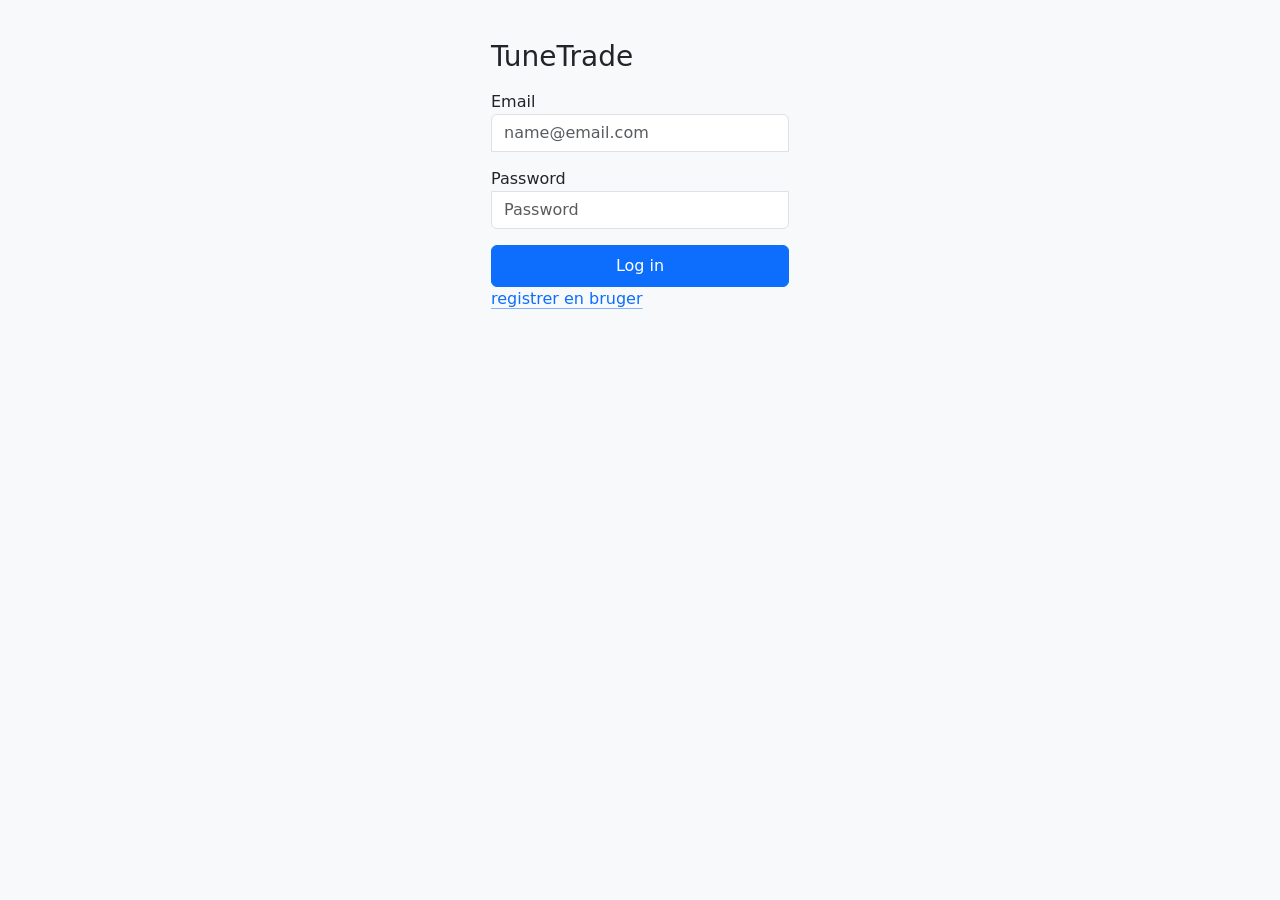
<file: chat.html>
<!DOCTYPE html>
<html lang="en">
<head>
    <meta charset="UTF-8">
    <meta name="viewport" content="width=device-width, initial-scale=1.0">
    <title>TuneTrade</title>
    <link href="https://maxcdn.bootstrapcdn.com/bootstrap/4.5.2/css/bootstrap.min.css" rel="stylesheet">
    <link href="https://cdn.jsdelivr.net/npm/bootstrap@5.3.3/dist/css/bootstrap.min.css" rel="stylesheet" integrity="sha384-QWTKZyjpPEjISv5WaRU9OFeRpok6YctnYmDr5pNlyT2bRjXh0JMhjY6hW+ALEwIH" crossorigin="anonymous">
    <script src="https://cdn.jsdelivr.net/npm/bootstrap@5.3.3/dist/js/bootstrap.bundle.min.js" integrity="sha384-YvpcrYf0tY3lHB60NNkmXc5s9fDVZLESaAA55NDzOxhy9GkcIdslK1eN7N6jIeHz" crossorigin="anonymous"></script>
    <script src="https://ajax.googleapis.com/ajax/libs/jquery/3.7.1/jquery.min.js"></script>
    <script src="./Chat/script.js"></script>
    <script src="autoload.js"></script>
    <link rel="stylesheet" href="./Chat/style.css">
    <header></header>
</head>
<body onload="onBodyLoad()">
    <navbar></navbar>
    <div class="d-flex h-100">
          <div class="col-md-3 sidebar">
              <h5 class="text-center">Chats</h5>
              <div id="chat-list"></div>
          </div>
          <div class="col-md-9 d-flex flex-column" style="height: 90vh;">
              <div class="flex-grow-1 p-4 overflow-auto" id="chat">

                  
              </div>
              <div class="bg-secondary p-4">
                  <input id="message" type="text" placeholder="Type a message..." class="form-control mb-2">
                  <div id="send-message-btn">

                  </div>
                  <!-- <button onclick="send" class="btn btn-primary w-100">Send</button> -->
              </div>
          </div>
  </div>
</body>
</html>
</file>
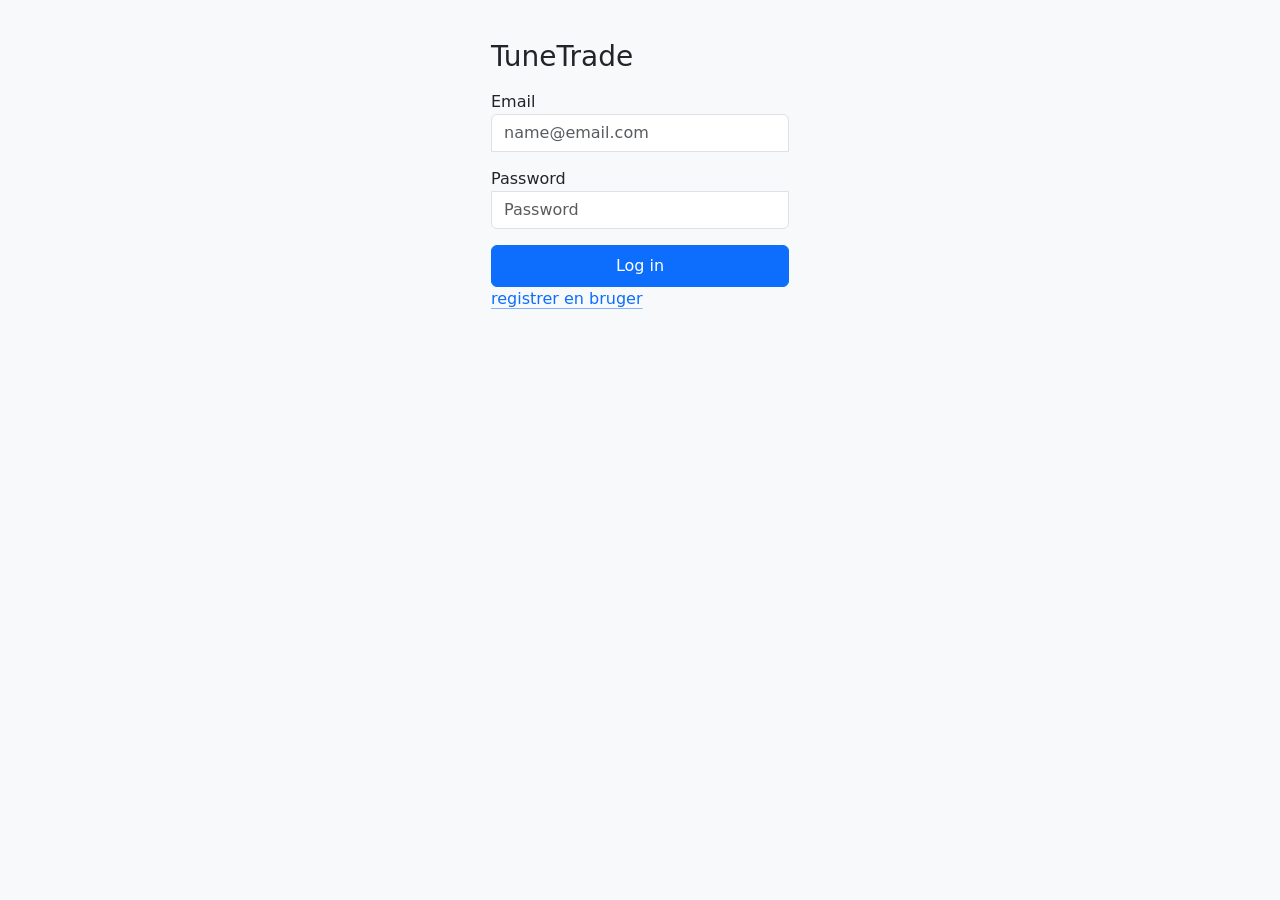
<file: login.html>
<!DOCTYPE html>
<html lang="en">
<head>
    <meta charset="UTF-8">
    <meta name="viewport" content="width=device-width, initial-scale=1.0">
    <title>TuneTrade</title>

    <link href="https://cdn.jsdelivr.net/npm/bootstrap@5.3.3/dist/css/bootstrap.min.css" rel="stylesheet" integrity="sha384-QWTKZyjpPEjISv5WaRU9OFeRpok6YctnYmDr5pNlyT2bRjXh0JMhjY6hW+ALEwIH" crossorigin="anonymous">
    <script src="https://cdn.jsdelivr.net/npm/bootstrap@5.3.3/dist/js/bootstrap.bundle.min.js" integrity="sha384-YvpcrYf0tY3lHB60NNkmXc5s9fDVZLESaAA55NDzOxhy9GkcIdslK1eN7N6jIeHz" crossorigin="anonymous"></script>
    <script src="https://ajax.googleapis.com/ajax/libs/jquery/3.7.1/jquery.min.js"></script>

    <link rel="stylesheet" href="/login/style.css">
    <script src="./login/script.js"></script>
</head>
<body class="d-flex align-items-center py-4 bg-body-tertiary">
   <main class="form-signin w-100 m-auto">
    <form>
        <h1 class="h3 mb-3 fw-normal">TuneTrade</h1>
        <div class="mb-3">
            <label for="floatingInput"> Email</label>
            <input type="email" class="form-control" id="floatingInput" placeholder="name@email.com">

        </div>
        <div class="mb-3">           
            <label for="floatingPassword">Password</label>
            <input type="password" class="form-control" id="floatingPassword" placeholder="Password">

        </div>
        <button onclick="login(window.event||event);" class="btn btn-primary w-100 py-2" type="submit" id="submit">Log in</button>
        <a href="register.html" class="icon-link">
            registrer en bruger
        </a>
    </form>
   </main> 
</body>
</html>
</file>
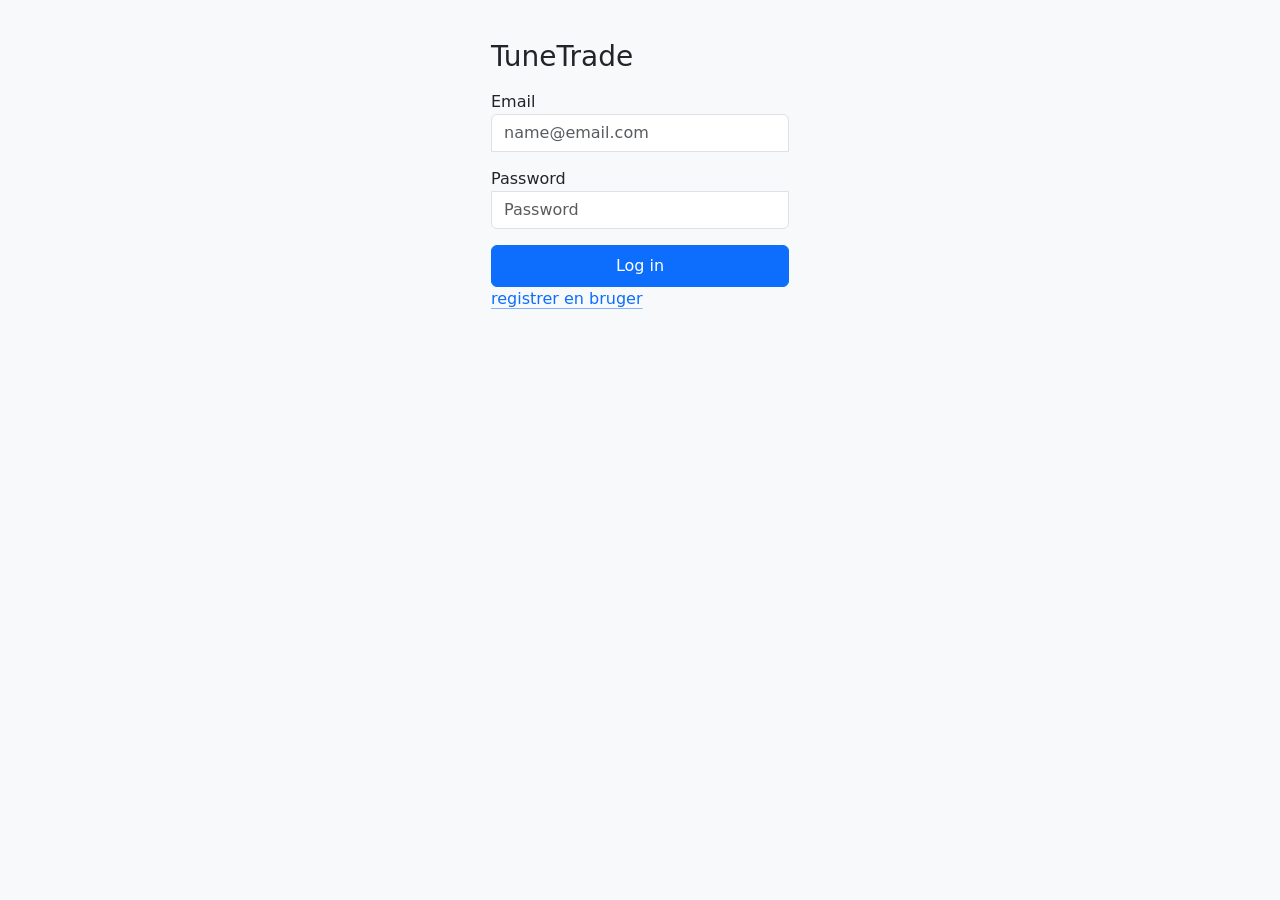
<file: profile.html>
<!DOCTYPE html>
<html lang="en">
<head>
    <meta charset="UTF-8">
    <meta name="viewport" content="width=device-width, initial-scale=1.0">
    <title>TuneTrade</title>
    <link rel="stylesheet" href="https://cdn.jsdelivr.net/npm/bootstrap-icons@1.3.0/font/bootstrap-icons.css">
    <link href="https://cdn.jsdelivr.net/npm/bootstrap@5.3.3/dist/css/bootstrap.min.css" rel="stylesheet" integrity="sha384-QWTKZyjpPEjISv5WaRU9OFeRpok6YctnYmDr5pNlyT2bRjXh0JMhjY6hW+ALEwIH" crossorigin="anonymous">
    <script src="https://cdn.jsdelivr.net/npm/bootstrap@5.3.3/dist/js/bootstrap.bundle.min.js" integrity="sha384-YvpcrYf0tY3lHB60NNkmXc5s9fDVZLESaAA55NDzOxhy9GkcIdslK1eN7N6jIeHz" crossorigin="anonymous"></script>
    <script src="https://ajax.googleapis.com/ajax/libs/jquery/3.7.1/jquery.min.js"></script>
    <script src="autoload.js"></script>
    <link rel="stylesheet" href="profile/style.css">
    <script src="profile/script.js"></script>
<header></header>
</head>
<body onload="onBodyLoad()">
    <navbar></navbar>
    <div id="edit-profile-btn-container">

    </div>
    <div class="container text-center">
        <h1 id="name"></h1>
        <h3 id="role"></h3>
        <h3 id="description"></h3>
    </div>
    

    <div class="container" style="margin-top: 65px;">
        <div class="row">
            <div class="col-md-12">
                <h5 class="text-center">
                    Tidslinje
                    <div id="add-timeline-point-btn"></div>
                </h5>
                <ul class="timeline" id="timeline">
                    <!-- <li class="event" data-date="12:30 - 1:00pm">
                        <h3>Registration</h3>
                        <p>Get here on time, it's first come first serve. Be late, get turned away.</p>
                    </li>
                    <li class="event" data-date="2:30 - 4:00pm">
                        <h3>Opening Ceremony</h3>
                        <p>Get ready for an exciting event, this will kick off in amazing fashion with MOP &amp; Busta Rhymes as an opening show.</p>
                    </li>
                    <li class="event" data-date="5:00 - 8:00pm">
                        <h3>Main Event</h3>
                        <p>This is where it all goes down. You will compete head to head with your friends and rivals. Get ready!</p>
                    </li>
                    <li class="event" data-date="8:30 - 9:30pm">
                        <h3>Closing Ceremony</h3>
                        <p>See how is the victor and who are the losers. The big stage is where the winners bask in their own glory.</p>
                    </li> -->
                </ul>
                        
            </div>
        </div>
    </div>

    <div class="modal fade" id="redigereProfilModal" tabindex="-1" aria-labelledby="redigereProfilModalLabel" aria-hidden="true">
        <div class="modal-dialog">
            <div class="modal-content">
                <div class="modal-header">
                    <h1 class="modal-title fs-5" id="redigereProfilModalLabel">redigere profil</h1>
                    <button type="button" class="btn-close" data-bs-dismiss="modal" aria-label="close"></button>
                </div>
                <div class="modal-body">
                    <form action="" method="post">
                        <div class="form-group">
                            <label for="updateName">navn</label>
                            <input type="updateName" class="form-control" id="updateName" placeholder="navn">
                        </div>
                        <div class="form-group">
                            <label for="updateRole">rolle</label>
                            <input type="updateRole" class="form-control" id="updateRole" placeholder="rolle">
                        </div>
                        <div class="form-group">
                            <label for="updateDescription">beskrivelse</label>
                            <input type="updateDescription" class="form-control" id="updateDescription" placeholder="beskrivelse">
                        </div>
                        <div class="modal-footer">
                            <button type="button" class="btn-close" data-bs-dismiss="modal" aria-label="close">luk</button>
                            <button onclick="updateProfile()" type="button" class="btn btn-primary">opdatere profil</button>
                        </div>
                    </form>
                </div>
            </div>
        </div>
    </div>
</body>
</html>
</file>
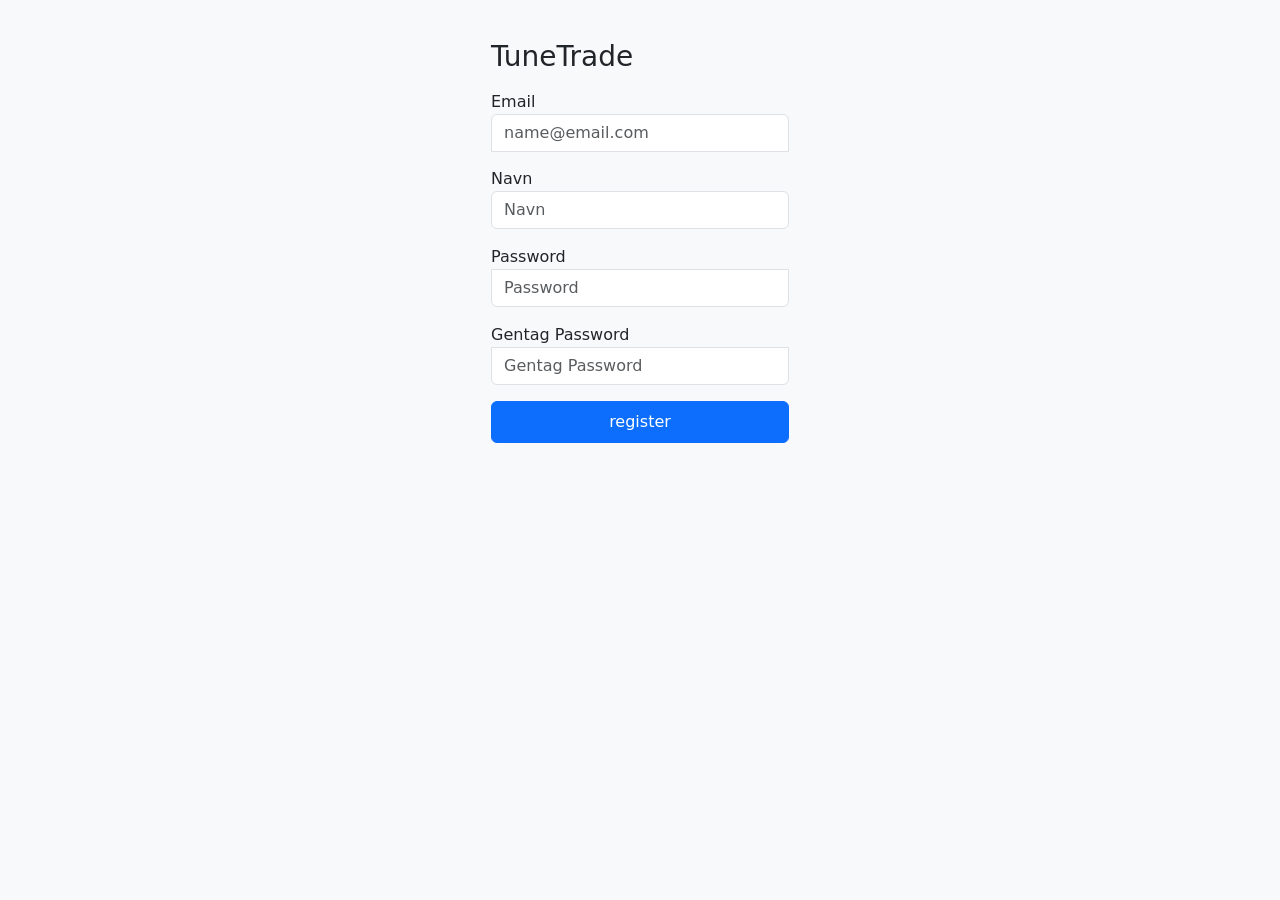
<file: register.html>
<!DOCTYPE html>
<html lang="en">
<head>
    <meta charset="UTF-8">
    <meta name="viewport" content="width=device-width, initial-scale=1.0">
    <title>Registering</title>
    <link href="https://cdn.jsdelivr.net/npm/bootstrap@5.3.3/dist/css/bootstrap.min.css" rel="stylesheet" integrity="sha384-QWTKZyjpPEjISv5WaRU9OFeRpok6YctnYmDr5pNlyT2bRjXh0JMhjY6hW+ALEwIH" crossorigin="anonymous">
    <script src="https://cdn.jsdelivr.net/npm/bootstrap@5.3.3/dist/js/bootstrap.bundle.min.js" integrity="sha384-YvpcrYf0tY3lHB60NNkmXc5s9fDVZLESaAA55NDzOxhy9GkcIdslK1eN7N6jIeHz" crossorigin="anonymous"></script>
    <script src="https://ajax.googleapis.com/ajax/libs/jquery/3.7.1/jquery.min.js"></script>

    <link rel="stylesheet" href="/register/style.css">
    <script src="/register/script.js"></script>

    <header></header>
</head>
<body class="d-flex align-items-center py-4 bg-body-tertiary">
   <main class="form-signin w-100 m-auto">
    <form>
        <h1 class="h3 mb-3 fw-normal">TuneTrade</h1>
        <div class="mb-3">
            <label for="floatingInput"> Email</label>
            <input type="email" class="form-control" id="floatingInput" placeholder="name@email.com">

        </div>
        <div class="mb-3">
            <label for="floatingInputName">Navn</label>
            <input type="text" class="form-control" id="floatingInputName" placeholder="Navn">
        </div>
        <div class="mb-3">           
            <label for="floatingPassword">Password</label>
            <input type="password" class="form-control" id="floatingPassword" placeholder="Password">

        </div>
        <div class="mb-3">           
            <label for="floatingPassword2">Gentag Password</label>
            <input type="password" class="form-control" id="floatingPassword2" placeholder="Gentag Password">

        </div>
        <button onclick="register(window.event||event);" class="btn btn-primary w-100 py-2" type="submit" id="submit">register</button>
    </form>
   </main> 
</body>
</html>
</file>
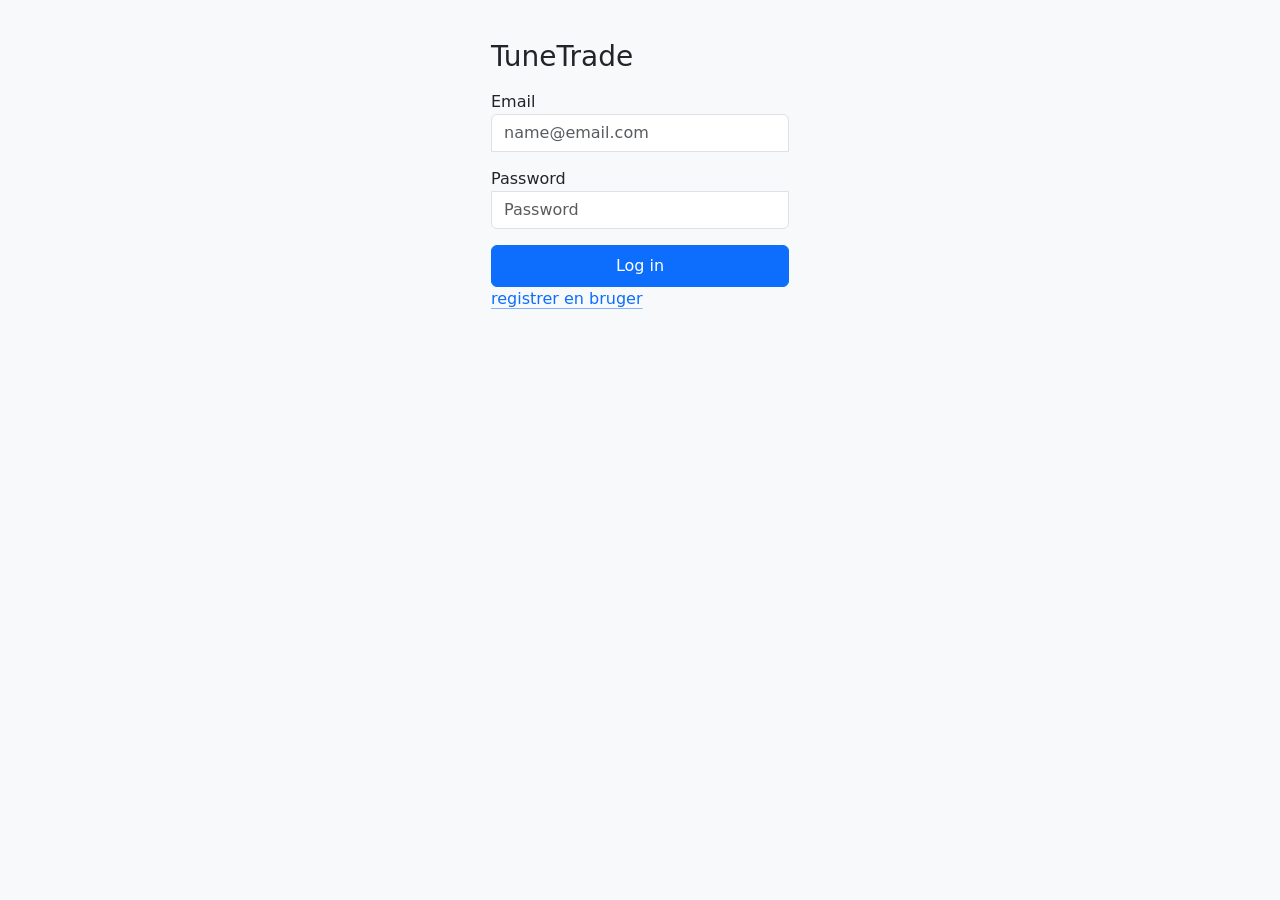
<file: shop.html>
<!DOCTYPE html>
<html lang="en">
<head>
    <meta charset="UTF-8">
    <meta name="viewport" content="width=device-width, initial-scale=1.0">
    <title>TuneTrade</title>
    <script src="./shop/script.js"></script>
    <source src="shop/style.css">

    <link href="https://cdn.jsdelivr.net/npm/bootstrap@5.3.3/dist/css/bootstrap.min.css" rel="stylesheet" integrity="sha384-QWTKZyjpPEjISv5WaRU9OFeRpok6YctnYmDr5pNlyT2bRjXh0JMhjY6hW+ALEwIH" crossorigin="anonymous">
    <script src="https://cdn.jsdelivr.net/npm/bootstrap@5.3.3/dist/js/bootstrap.bundle.min.js" integrity="sha384-YvpcrYf0tY3lHB60NNkmXc5s9fDVZLESaAA55NDzOxhy9GkcIdslK1eN7N6jIeHz" crossorigin="anonymous"></script>
    <script src="https://ajax.googleapis.com/ajax/libs/jquery/3.7.1/jquery.min.js"></script>
    <link rel="stylesheet" href="https://cdn.jsdelivr.net/npm/bootstrap-icons@1.3.0/font/bootstrap-icons.css">
    <script src="autoload.js"></script>
</head>
<body onload="onLoad()">
    <navbar></navbar>

    <!-- Button trigger modal -->
    <div class="container">
        <button type="button" class="btn btn-primary mt-2" data-bs-toggle="modal" data-bs-target="#createPostModal">
            Opret Salgsopslag
        </button>
    </div>
    
    <!-- Modal -->
    <div class="modal fade" id="createPostModal" tabindex="-1" aria-labelledby="createPostModalLabel" aria-hidden="true">
        <div class="modal-dialog">
        <div class="modal-content">
            <div class="modal-header">
            <h1 class="modal-title fs-5" id="createPostModalLabel">Opret Salgsopslag</h1>
            <button type="button" class="btn-close" data-bs-dismiss="modal" aria-label="Close"></button>
            </div>
            <div class="modal-body">
                <form action="" method="post">
                    <div class="form-group">
                        <label for="title">Titel</label>
                        <input type="title" class="form-control" id="title" placeholder="Titel">
                    </div>
                    <div class="form-group">
                        <label for="description">Beskrivelse</label>
                        <input type="description" class="form-control" id="description" placeholder="Beskrivelse">
                    </div>
                    <div class="form-group">
                        <label for="price">Pris</label>
                        <input type="price" class="form-control" id="price" placeholder="Pris">
                    </div>
                </form>
            </div>
            <div class="modal-footer">
            <button type="button" class="btn btn-secondary" data-bs-dismiss="modal">Luk</button>
            <button onclick="createPost()" type="button" class="btn btn-primary">Opret</button>
            </div>
        </div>
        </div>
    </div>

    <div class="container mt-3">
        <div class="row" id="posts">
            <!-- <div class="col-4">
                <div class="card" style="width: 100%;">
                    <div class="card-body">
                      <h5 class="card-title">Trommesæt til salg!</h5>
                      <h6 class="card-subtitle mb-2 text-muted">5500 DKK</h6>
                      <p class="card-text">Some quick example text to build on the card title and make up the bulk of the card's content.</p>
                      <button type="button" class="btn btn-primary">Kontakt</button>
                    </div>
                </div>
            </div> -->


        </div>
    </div>

</body>
</html>
</file>
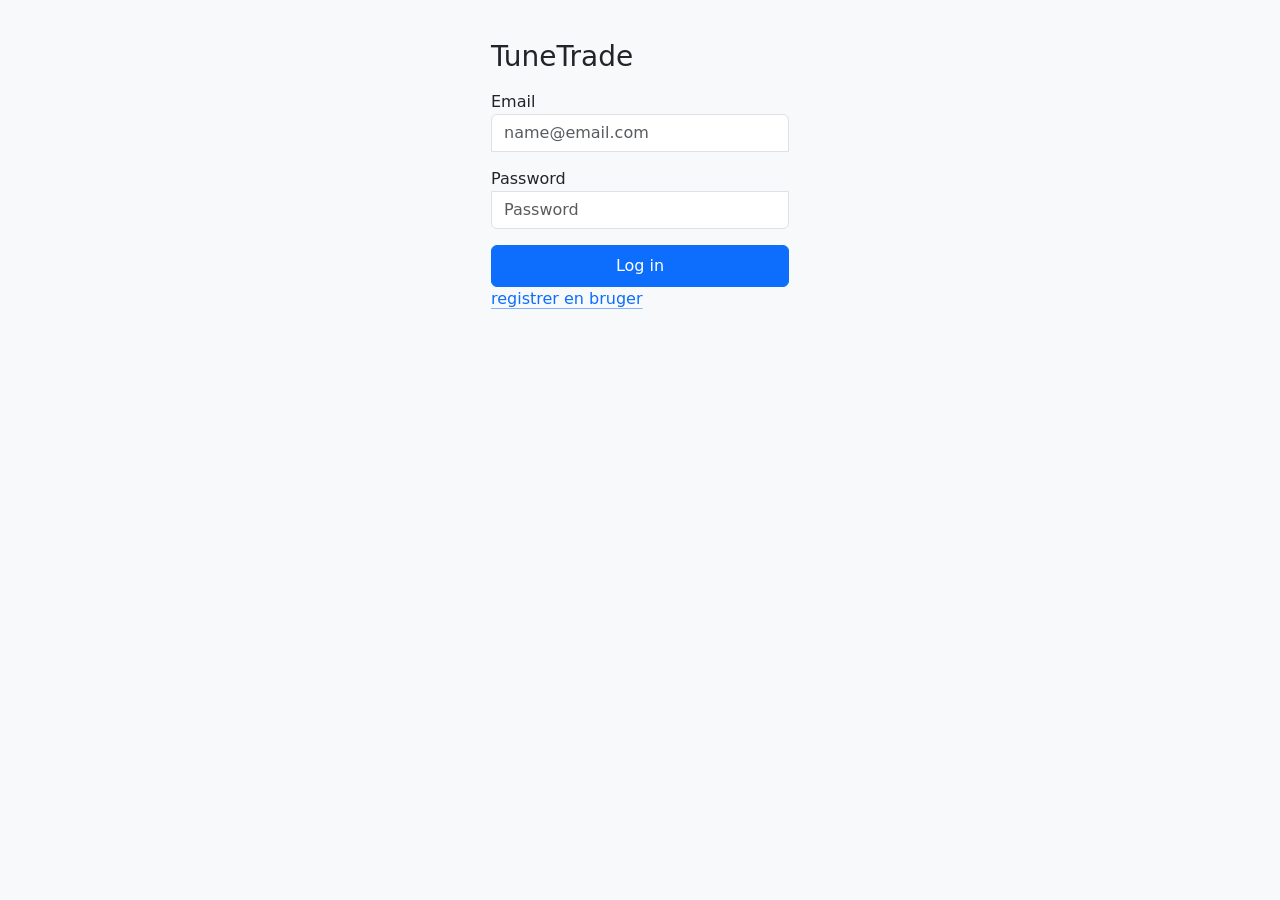
<file: users.html>
<!DOCTYPE html>
<html lang="en">
<head>
    <meta charset="UTF-8">
    <meta name="viewport" content="width=device-width, initial-scale=1.0">
    <title>Tune Trade</title>
    <script src="/users/script.js"></script>
    <source src="/users/style.css">
    <link href="https://cdn.jsdelivr.net/npm/bootstrap@5.3.3/dist/css/bootstrap.min.css" rel="stylesheet" integrity="sha384-QWTKZyjpPEjISv5WaRU9OFeRpok6YctnYmDr5pNlyT2bRjXh0JMhjY6hW+ALEwIH" crossorigin="anonymous">
    <script src="https://cdn.jsdelivr.net/npm/bootstrap@5.3.3/dist/js/bootstrap.bundle.min.js" integrity="sha384-YvpcrYf0tY3lHB60NNkmXc5s9fDVZLESaAA55NDzOxhy9GkcIdslK1eN7N6jIeHz" crossorigin="anonymous"></script>
    <script src="https://ajax.googleapis.com/ajax/libs/jquery/3.7.1/jquery.min.js"></script>
    <script src="autoload.js"></script>
    <header></header>
</head>
<body onload="onBodyLoad()">
    <navbar></navbar>

    <div class="container mt-3">
        <div class="row" id="users">
            <!-- <div class="col-4">
                <div class="card" style="width: 100%;">
                    <div class="card-body">
                      <h5 class="card-title">Mark Knopfler</h5>
                      <h6 class="card-subtitle mb-2 text-muted">Guitarist</h6>
                      <p class="card-text">My name is Mark. Im really good at what im doing!</p>
                      <button type="button" class="btn btn-primary">Tilføj Ven</button>
                      <button type="button" class="btn btn-primary">Vis Profil</button>
                    </div>
                </div>
            </div> -->
            


        </div>
    </div>
    
</body>
</html>
</file>
<file: Chat/style.css>
.sidebar {
    height: 100vh;
    background-color: #c7c7c7; /* Light grey color */
    padding-top: 20px;
    border-right: 5%;
}
.chat-list-item {
    cursor: pointer;
    padding: 10px;
    border-bottom: 1px solid #c1cad2;
}
.chat-list-item:hover {
    background-color: #e9ecef;
}
</file>
<file: login/style.css>
body {
  height: 100%;
}

.form-signin {
  max-width: 330px;
  padding: 1rem;
}

.form-signin .form-floating:focus-within {
  z-index: 2;
}

.form-signin input[type="email"] {
  margin-bottom: -1px;
  border-bottom-right-radius: 0;
  border-bottom-left-radius: 0;
}

.form-signin input[type="password"] {
  margin-bottom: 10px;
  border-top-left-radius: 0;
  border-top-right-radius: 0;
}
.btn-bd-primary {
    --bd-violet-bg: #712cf9;
    --bd-violet-rgb: 112.520718, 44.062154, 249.437846;

    --bs-btn-font-weight: 600;
    --bs-btn-color: var(--bs-white);
    --bs-btn-bg: var(--bd-violet-bg);
    --bs-btn-border-color: var(--bd-violet-bg);
    --bs-btn-hover-color: var(--bs-white);
    --bs-btn-hover-bg: #6528e0;
    --bs-btn-hover-border-color: #6528e0;
    --bs-btn-focus-shadow-rgb: var(--bd-violet-rgb);
    --bs-btn-active-color: var(--bs-btn-hover-color);
    --bs-btn-active-bg: #5a23c8;
    --bs-btn-active-border-color: #5a23c8;
  }
</file>
<file: profile/style.css>
body{margin-top:20px;}
.timeline {
    border-left: 3px solid #727cf5;
    border-bottom-right-radius: 4px;
    border-top-right-radius: 4px;
    background: rgba(114, 124, 245, 0.09);
    margin: 0 auto;
    letter-spacing: 0.2px;
    position: relative;
    line-height: 1.4em;
    font-size: 1.03em;
    padding: 50px;
    list-style: none;
    text-align: left;
    max-width: 40%;
}

@media (max-width: 767px) {
    .timeline {
        max-width: 98%;
        padding: 25px;
    }
}

.timeline h1 {
    font-weight: 300;
    font-size: 1.4em;
}

.timeline h2,
.timeline h3 {
    font-weight: 600;
    font-size: 1rem;
    margin-bottom: 10px;
}

.timeline .event {
    border-bottom: 1px dashed #e8ebf1;
    padding-bottom: 25px;
    margin-bottom: 25px;
    position: relative;
}

@media (max-width: 767px) {
    .timeline .event {
        padding-top: 30px;
    }
}

.timeline .event:last-of-type {
    padding-bottom: 0;
    margin-bottom: 0;
    border: none;
}

.timeline .event:before,
.timeline .event:after {
    position: absolute;
    display: block;
    top: 0;
}

.timeline .event:before {
    left: -250px;
    content: attr(data-date);
    text-align: right;
    font-weight: 100;
    font-size: 0.9em;
    min-width: 120px;
}

@media (max-width: 767px) {
    .timeline .event:before {
        left: 0px;
        text-align: left;
    }
}

.timeline .event:after {
    -webkit-box-shadow: 0 0 0 3px #727cf5;
    box-shadow: 0 0 0 3px #727cf5;
    left: -55.8px;
    background: #fff;
    border-radius: 50%;
    height: 9px;
    width: 9px;
    content: "";
    top: 5px;
}

@media (max-width: 767px) {
    .timeline .event:after {
        left: -31.8px;
    }
}

.rtl .timeline {
    border-left: 0;
    text-align: right;
    border-bottom-right-radius: 0;
    border-top-right-radius: 0;
    border-bottom-left-radius: 4px;
    border-top-left-radius: 4px;
    border-right: 3px solid #727cf5;
}

.rtl .timeline .event::before {
    left: 0;
    right: -170px;
}

.rtl .timeline .event::after {
    left: 0;
    right: -55.8px;
}
</file>
<file: register/style.css>
body {
    height: 100%;
  }
  
  .form-signin {
    max-width: 330px;
    padding: 1rem;
  }
  
  .form-signin .form-floating:focus-within {
    z-index: 2;
  }
  
  .form-signin input[type="email"] {
    margin-bottom: -1px;
    border-bottom-right-radius: 0;
    border-bottom-left-radius: 0;
  }
  
  .form-signin input[type="password"] {
    margin-bottom: 10px;
    border-top-left-radius: 0;
    border-top-right-radius: 0;
  }
  .btn-bd-primary {
      --bd-violet-bg: #712cf9;
      --bd-violet-rgb: 112.520718, 44.062154, 249.437846;
  
      --bs-btn-font-weight: 600;
      --bs-btn-color: var(--bs-white);
      --bs-btn-bg: var(--bd-violet-bg);
      --bs-btn-border-color: var(--bd-violet-bg);
      --bs-btn-hover-color: var(--bs-white);
      --bs-btn-hover-bg: #6528e0;
      --bs-btn-hover-border-color: #6528e0;
      --bs-btn-focus-shadow-rgb: var(--bd-violet-rgb);
      --bs-btn-active-color: var(--bs-btn-hover-color);
      --bs-btn-active-bg: #5a23c8;
      --bs-btn-active-border-color: #5a23c8;
    }
</file>
